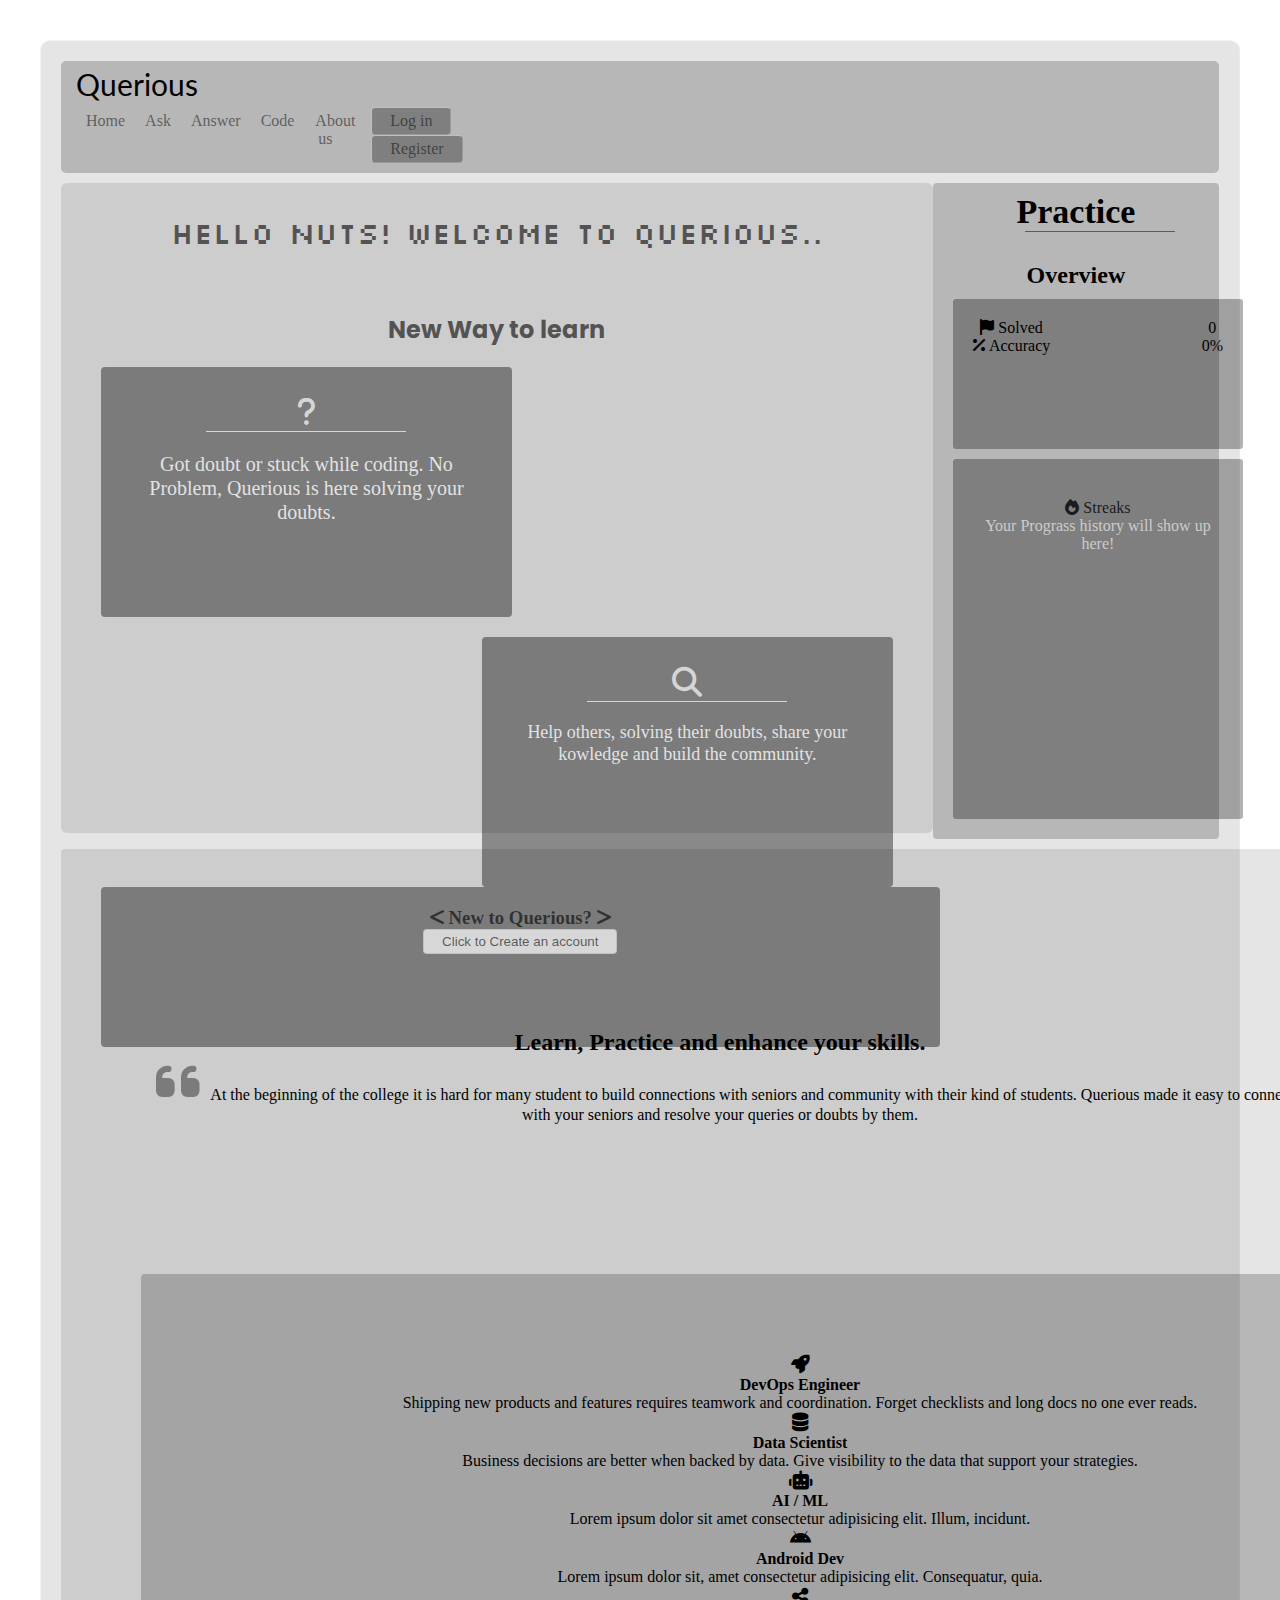
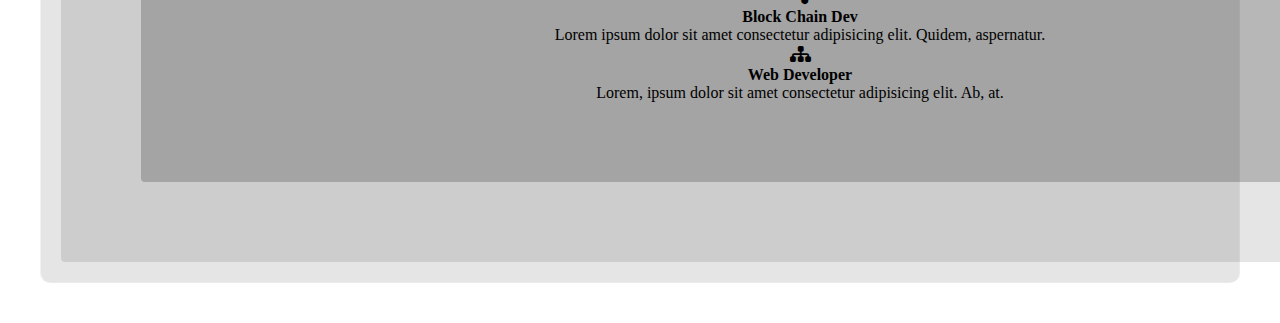
<file: Index/index.html>
<!DOCTYPE html>
<html lang="en">

<head>
    <meta charset="UTF-8">
    <meta http-equiv="X-UA-Compatible" content="IE=edge">
    <meta name="viewport" content="width=device-width, initial-scale=1.0">
    <link href="https://cdn.jsdelivr.net/npm/bootstrap@5.2.0/dist/css/bootstrap.min.css" rel="stylesheet" integrity="sha384-gH2yIJqKdNHPEq0n4Mqa/HGKIhSkIHeL5AyhkYV8i59U5AR6csBvApHHNl/vI1Bx" crossorigin="anonymous">
    <link href="https://fonts.googleapis.com/css2?family=Material+Symbols+Outlined" rel="stylesheet" />
    <link rel="stylesheet" href="https://cdnjs.cloudflare.com/ajax/libs/font-awesome/6.1.1/css/all.min.css">
    <title>Document</title>

    <style>
        @import url('https://fonts.googleapis.com/css2?family=Lato:wght@700&display=swap');
        @import url('https://fonts.googleapis.com/css2?family=Silkscreen&display=swap');
        @import url('https://fonts.googleapis.com/css2?family=Poppins:wght@700&display=swap');
        * {
            margin: 0;
            padding: 0;
        }

        body {
            /* background-color: cornsilk; */
            margin: 40px;
            background-repeat: no-repeat;
            background-size: cover;
        }

        .main {
            background-color: rgba(0, 0, 0, 0.1);
            padding: 20px;
            border-radius: 10px;
            border: 1px solid rgba(255, 255, 255, 0.5);
            border-right: 1px solid rgba(255, 255, 255, 0.2);
            border-bottom: 1px solid rgba(255, 255, 255, 0.2);
        }

        .navbar {
            margin: 0px;
            justify-content: space-between;
            display: flex;
            padding: 5px;
            background-color: rgba(0, 0, 0, 0.2);
            border-radius: 5px;
        }

        .navbar .nav {
            width: 100%;
            justify-content: space-between;
        }

        .navbar .nav .left span {
            margin-left: 10px;
            font-size: 30px;
            /* font-weight: 600; */
            font-family: 'Lato', sans-serif;
        }

        .navbar .nav .right {
            width: 41%;
            margin: 0;
            padding: 0;
            display: flex;
            justify-content: space-between;
        }

        .navbar .nav .right ul {
            margin: 10px;
            padding: 0;
            display: flex;
            list-style: none;
            text-align: center;
        }

        .navbar .nav .right li a {
            padding: 10px;
            margin: 0;
            color: rgba(0, 0, 0, 0.5);
            font-weight: 500;
            text-decoration: none;
        }

        .navbar .nav .right li a:hover {
            color: rgba(0, 0, 0, );
            color: white;
        }

        .navbar .nav .right .loginreg {
            margin: 5px;
        }

        .navbar .nav .right .loginreg a {
            padding: 4px 18px;
            text-decoration: none;
            outline: none;
            font-weight: 500;
            color: rgba(0, 0, 0, 0.5);
            border: 1px solid rgba(255, 255, 255, 0.5);
            border-right: 1px solid rgba(255, 255, 255, 0.2);
            border-bottom: 1px solid rgba(255, 255, 255, 0.2);
            background-color: rgba(0, 0, 0, 0.3);
            border-radius: 4px;
            transition: all 0.6 ease;
            display: inline-block;
        }

        .navbar .nav .right .loginreg a:hover {
            color: rgba(0, 0, 0, 0.3);
            color: white;
            background-color: rgba(0, 0, 0, 0.5);
        }

        .top {
            display: flex;
            justify-content: space-between;
        }

        .welContainer {
            margin-top: 10px;
            padding: 20px;
            padding-top: 30px;
            width: 75%;
            height: 600px;
            /* float: right; */
            background-color: rgba(0, 0, 0, 0.1);
            border-radius: 6px;
            text-align: center;
            justify-content: center;
        }

        .welContainer span {
            font-size: 30px;
            font-family: 'Silkscreen', cursive;
            color: rgba(0, 0, 0, 0.6);
            /* animation: typing steps(32), blink 1s step-end infinite;
    animation-delay: 2s;
    animation-duration: 5s;
    animation-iteration-count: infinite; */
        }
        /* @keyframes typing {
    from {
        width: 0
    }
    to {
        width: 100%;
    }
}
@keyframes blink {
    from,
    to {
        border-color: transparent
    }
    10% {
        border-color: #000;
    }
    20% {
        border-color: transparent;
    }
    30% {
        border-color: #000;
    }
    40% {
        border-color: transparent;
    }
    50% {
        border-color: #000;
    }
    60% {
        border-color: transparent;
    }
    70% {
        border-color: #000;
    }
    80% {
        border-color: transparent;
    }
    90% {
        border-color: #000;
    }
} */

        .welContainer h2 {
            padding-top: 60px;
            text-align: center;
            font-family: 'Poppins', sans-serif;
            color: rgba(0, 0, 0, 0.6);
        }

        .welInnerContainerLeft {
            width: 47%;
            margin-top: 20px;
            margin-left: 20px;
            padding: 10px;
            height: 230px;
            font-weight: 700;
            font-size: 30px;
            background-color: rgba(0, 0, 0, 0.4);
            color: rgba(255, 255, 255, 0.8);
            border-radius: 4px;
            text-align: center;
            float: left;
        }

        .welInnerContainerLeft i {
            padding-top: 20px;
            color: rgba(255, 255, 255, 0.7);
            text-align: center;
        }

        .welInnerContainerLeft i::after {
            margin-top: 4px;
            content: "";
            display: block;
            width: 200px;
            height: 1px;
            background-color: rgba(255, 255, 255, 0.7);
        }

        .welInnerContainerLeft p {
            padding-left: 32px;
            padding-right: 32px;
            padding-top: 20px;
            font-size: 20px;
            font-weight: 350;
            line-height: 1.2;
        }

        .welInnerContainerRight {
            width: 47%;
            margin-top: 20px;
            margin-right: 20px;
            padding: 10px;
            height: 230px;
            font-weight: 700;
            font-size: 30px;
            background-color: rgba(0, 0, 0, 0.4);
            border-radius: 4px;
            text-align: center;
            float: right;
        }

        .welInnerContainerRight i {
            padding-top: 20px;
            color: rgba(255, 255, 255, 0.7);
            text-align: center;
        }

        .welInnerContainerRight i::after {
            margin-top: 4px;
            content: "";
            display: block;
            width: 200px;
            height: 1px;
            background-color: rgba(255, 255, 255, 0.7);
        }

        .welInnerContainerRight p {
            padding-left: 32px;
            padding-right: 32px;
            padding-top: 20px;
            font-size: 18px;
            line-height: 2;
            font-weight: 350;
            line-height: 1.2;
            color: rgba(255, 255, 255, 0.8);
        }

        .welContainer .newuser {
            /* position: absolute; */
            padding: 20px;
            margin-left: 20px;
            margin-top: 278px;
            clear: both;
            width: 96%;
            height: 120px;
            background-color: rgba(0, 0, 0, 0.4);
            border-radius: 4px;
            color: rgba(0, 0, 0, 0.6);
        }

        .welContainer .newuser button {
            padding: 4px 18px;
            outline: none;
            font-weight: 500;
            background-color: rgba(255, 255, 255, 0.7);
            border: 1px solid rgba(0, 0, 0, 0.1);
            color: rgba(0, 0, 0, 0.6);
            color: rgba(0, 0, 0, 0.6);
            border-radius: 4px;
            transition: all 0.6 ease;
        }

        .welContainer .newuser button:hover {
            background-color: rgba(0, 0, 0, 0.6);
            border: 1px solid rgba(0, 0, 0, 0.1);
            color: rgba(255, 255, 255, 0.6);
        }

        .verticalnav {
            margin-top: 10px;
            padding: 10px;
            width: 24%;
            background-color: rgba(0, 0, 0, 0.2);
            border-radius: 4px;
            justify-content: center;
            text-align: center;
        }

        .verticalnav span {
            font-size: 34px;
            font-weight: 700;
        }

        .verticalnav span::after {
            content: " ";
            margin-left: 82px;
            display: block;
            height: 1px;
            width: 150px;
            background-color: rgba(0, 0, 0, 0.5);
        }

        .verticalnav h3 {
            font-size: 24PX;
            margin-top: 30PX;
        }

        .verticalnav .practice {
            width: 94%;
            height: 110px;
            margin: 10px;
            padding: 20px;
            background-color: rgba(0, 0, 0, 0.3);
            border-radius: 3px;
            justify-content: space-between;
            display: flex;
        }

        .verticalnav .streak {
            margin: 10px;
            padding: 20px;
            padding-top: 40px;
            width: 94%;
            height: 300px;
            background-color: rgba(0, 0, 0, 0.3);
            border-radius: 3px;
            color: rgba(255, 255, 255, 0.6);
        }

        .verticalnav .streak div {
            color: rgba(0, 0, 0, 0.8);
        }

        .cardarea {
            width: 100%;
            height: 100%;
            margin-top: 10px;
            padding: 80px;
            justify-content: center;
            text-align: center;
            background-color: rgba(0, 0, 0, 0.1);
            border-radius: 4px;
        }

        .cardarea h2 {
            margin-top: 100px;
        }

        .cardarea p span {
            padding: 10px;
            font-size: 50px;
            line-height: 0.45;
            color: rgba(0, 0, 0, 0.4);
        }

        .cardarea .cardsConatiner {
            margin-top: 150px;
            width: 100%;
            padding: 80px;
            margin-left: 0px;
            justify-content: center;
            text-align: center;
            background-color: rgba(0, 0, 0, 0.2);
            border-radius: 4px;
        }

        .cardarea .cardsConatiner .card {
            margin: 8px;
            padding: 10px;
            padding-top: 40px;
            width: 230px;
            height: auto;
            background-color: rgba(0, 0, 0, 0.3);
            border-radius: 4px;
        }

        .col1 {
            background: #000;
        }

        .col2 {
            background: #fff;
        }

        .col3 {
            background: #0ff;
        }

        @media (min-width: 700px) and (max-width: 1000px) {
            body {
                /* background-color: cornsilk; */
                margin: 25px;
                background-repeat: no-repeat;
                background-size: cover;
            }
            .main {
                background-color: rgba(0, 0, 0, 0.1);
                padding: 20px;
                border-radius: 8px;
                border: 1px solid rgba(255, 255, 255, 0.5);
                border-right: 1px solid rgba(255, 255, 255, 0.2);
                border-bottom: 1px solid rgba(255, 255, 255, 0.2);
            }
            .navbar {
                margin: 0px;
                justify-content: space-between;
                display: flex;
                padding: 5px;
                background-color: rgba(0, 0, 0, 0.2);
                border-radius: 5px;
            }
            .navbar .nav {
                width: 100%;
                justify-content: space-between;
            }
            .navbar .nav .left span {
                margin-left: 10px;
                font-size: 28px;
                /* font-weight: 600; */
                font-family: 'Lato', sans-serif;
            }
            .navbar .nav .right {
                width: 42%;
                font-size: 12px;
                margin: 0;
                padding: 0;
                display: flex;
            }
            .navbar .nav .right ul {
                margin: 10px;
                padding: 0;
                display: flex;
                list-style: none;
                text-align: center;
            }
            .navbar .nav .right li a {
                padding: 6px;
                margin: 0;
                color: rgba(0, 0, 0, 0.5);
                font-weight: 500;
                text-decoration: none;
            }
            .navbar .nav .right li a:hover {
                color: rgba(0, 0, 0, );
                color: white;
            }
            .navbar .nav .right .loginreg {
                margin: 5px;
            }
            .navbar .nav .right .loginreg a {
                padding: 4px 10px;
                text-decoration: none;
                outline: none;
                font-weight: 500;
                color: rgba(0, 0, 0, 0.5);
                border: 1px solid rgba(255, 255, 255, 0.5);
                border-right: 1px solid rgba(255, 255, 255, 0.2);
                border-bottom: 1px solid rgba(255, 255, 255, 0.2);
                background-color: rgba(0, 0, 0, 0.3);
                border-radius: 4px;
                transition: all 0.6 ease;
                display: inline-block;
            }
            .navbar .nav .right .loginreg a:hover {
                color: rgba(0, 0, 0, 0.3);
                color: white;
            }
            .top {
                display: flex;
                justify-content: space-between;
            }
            .welContainer {
                margin-top: 10px;
                padding: 20px;
                padding-top: 30px;
                width: 70%;
                height: 870px;
                /* float: right; */
                background-color: rgba(0, 0, 0, 0.1);
                border-radius: 6px;
                text-align: center;
                justify-content: center;
            }
            .welContainer span {
                font-size: 26px;
                font-family: 'Silkscreen', cursive;
                color: rgba(0, 0, 0, 0.6);
            }
            .welContainer h2 {
                padding-top: 60px;
                font-size: 25px;
                text-align: center;
                font-family: 'Poppins', sans-serif;
                color: rgba(0, 0, 0, 0.6);
            }
            .welInnerContainerLeft {
                width: 90%;
                margin-top: 20px;
                padding: 10px;
                height: 210px;
                font-weight: 700;
                font-size: 30px;
                background-color: rgba(0, 0, 0, 0.4);
                color: rgba(255, 255, 255, 0.8);
                border-radius: 4px;
                text-align: center;
            }
            .welInnerContainerLeft i {
                padding-top: 20px;
                color: rgba(255, 255, 255, 0.7);
                text-align: center;
            }
            .welInnerContainerLeft i::after {
                margin-top: 4px;
                content: "";
                display: block;
                width: 200px;
                height: 1px;
                background-color: rgba(255, 255, 255, 0.7);
            }
            .welInnerContainerLeft p {
                padding-left: 32px;
                padding-right: 32px;
                padding-top: 20px;
                font-size: 20px;
                font-weight: 350;
                line-height: 1.2;
            }
            .welInnerContainerRight {
                width: 90%;
                margin-top: 20px;
                margin-bottom: 30px;
                padding: 10px;
                height: 210px;
                font-weight: 700;
                font-size: 30px;
                background-color: rgba(0, 0, 0, 0.4);
                border-radius: 4px;
                text-align: center;
            }
            .welInnerContainerRight i {
                padding-top: 20px;
                color: rgba(255, 255, 255, 0.7);
                text-align: center;
            }
            .welInnerContainerRight i::after {
                margin-top: 4px;
                content: "";
                display: block;
                width: 200px;
                height: 1px;
                background-color: rgba(255, 255, 255, 0.7);
            }
            .welInnerContainerRight p {
                padding-left: 32px;
                padding-right: 32px;
                padding-top: 20px;
                font-size: 20px;
                font-weight: 350;
                line-height: 1.2;
                color: rgba(255, 255, 255, 0.8);
            }
            .top .welContainer .newuser {
                width: 94%;
                margin: auto;
                padding: 20px;
                height: 120px;
                background-color: rgba(0, 0, 0, 0.4);
                border-radius: 4px;
                color: rgba(0, 0, 0, 0.6);
            }
            .welContainer .newuser button {
                display: flex;
                justify-content: center;
                outline: none;
                font-weight: 500;
                background-color: rgba(255, 255, 255, 0.7);
                border: 9px solid rgba(0, 0, 0 , 0.1);
                color: rgba(0, 0, 0, 0.6);
                color: rgba(0, 0, 0, 0.6);
                border-radius: 4px;
                transition: all 0.6 ease;
            }
            .welContainer .newuser button:hover {
                background-color: rgba(0, 0, 0, 0.6);
                border: 1px solid rgba(0, 0, 0, 0.1);
                color: rgba(255, 255, 255, 0.6);
            }
            .verticalnav {
                margin-top: 10px;
                padding: 10px;
                width: 28%;
                height: 870px;
                background-color: rgba(0, 0, 0, 0.2);
                border-radius: 4px;
                justify-content: center;
                text-align: center;
            }
            .verticalnav span {
                font-size: 28px;
                font-weight: 700;
            }
            .verticalnav span::after {
                content: " ";
                margin-left: auto;
                display: block;
                height: 1px;
                width: 150px;
                background-color: rgba(0, 0, 0, 0.5);
            }
            .verticalnav h3 {
                font-size: 22px;
                margin-top: 30px;
            }
            .verticalnav .practice {
                margin: auto;
                width: 90%;
                height: 90px;
                padding: 20px;
                background-color: rgba(0, 0, 0, 0.3);
                border-radius: 3px;
                justify-content: space-between;
                display: flex;
            }
            .verticalnav .practice div p {
                font-size: 12px;
            }
            .verticalnav .streak {
                margin: auto;
                margin-top: 15px;
                padding: 20px;
                padding-top: 40px;
                width: 92%;
                height: 300px;
                background-color: rgba(0, 0, 0, 0.3);
                border-radius: 3px;
                color: rgba(255, 255, 255, 0.6);
            }
            .verticalnav .streak div {
                color: rgba(0, 0, 0, 0.8);
            }
            .verticalnav .quote {
                margin: auto;
                width: 95%;
                height: 250px;
                margin-top: 20px;
                padding-top: 30px;
                padding: 4px;
                background-color: rgba(0, 0, 0, 0.3);
                border-radius: 3px;
            }
            .verticalnav .quote span {
                font-size: 20px;
                font-weight: 700;
                color: rgba(0, 0, 0, 0.6);
                line-height: 0.8;
            }
            .cardarea {
                width: 100%;
                height: 100%;
                margin-top: 10px;
                background-color: rgba(0, 0, 0, 0.1);
                border-radius: 4px;
            }
            .cardarea h2 {
                margin-top: 100px;
            }
            .cardarea p span {
                padding: 10px;
                font-size: 50px;
                line-height: 0.45;
                color: rgba(0, 0, 0, 0.4);
            }
            .cardarea .cardsConatiner {
                margin-top: 150px;
                width: 100%;
                padding: 30px;
                text-align: center;
                background-color: rgba(0, 0, 0, 0.2);
                /* margin-top: 150px;
                justify-content: center;
                background-color: rgba(0, 0, 0, 0.2);
                border-radius: 4px; */
            }
            .cardarea .cardsConatiner div {
                width: 100%;
                align-items: center;
            }
            .cardarea .cardsConatiner .card {
                padding-top: 40px;
                width: 100px;
                height: auto;
                background-color: rgba(0, 0, 0, 0.3);
                border-radius: 4px;
            }
            .cardarea .cardsConatiner .card p {
                font-size: 10px;
            }
        }
    </style>

</head>

<body>
    <div class="main" id="main">
        <div class="innermain">
            <nav class="navbar">
                <div class="nav">
                    <div class="left"><span>Querious</span></div>
                    <div class="right">
                      <ul>
                          <li><a href="#">Home</a></li>
                          <li><a href="/ask">Ask</a></li>
                          <li><a href="/answer">Answer</a></li>
                          <li><a href="#">Code</a></li>
                          <li><a href="#">About us</a></li>
                      </ul>

                        <div class="loginreg">
                            <a class="login" href="/login">Log in</a>
                            <a class="register" href="/register">Register</a>

                        </div>
                    </div>
                </div>
            </nav>
        </div>

        <div class="top">
            <div class="welContainer">
                <span>Hello nuts! </span>
                <span class="welcome">Welcome to Querious..</span>

                <h2>New Way to learn </h2>

                <div class="">
                  <div class="welInnerContainerLeft">
                      <i class="fa-solid fa-question"></i>

                      <p>Got doubt or stuck while coding. No Problem, Querious is here solving your doubts.</p>
                  </div>
                  <div class="welInnerContainerRight">
                      <i class="fa-solid fa-magnifying-glass"></i>

                      <p>Help others, solving their doubts, share your kowledge and build the community.</p>
                  </div>
                </div>

                <div class="newuser">
                    <h3><i class="fa-solid fa-less-than"></i> New to Querious? <i class="fa-solid fa-greater-than"></i> </h3>
                    <button class="btnnewuser">Click to Create an account</button>
                </div>

            </div>

            <div class="verticalnav">
                <span>Practice</span>

                <h3>Overview</h3>
                <div class="practice">

                    <div>
                        <p><i class="fa-solid fa-flag"></i> Solved</p>
                        <p><i class="fa-solid fa-percent"></i> Accuracy</p>
                    </div>

                    <div>
                        <p>0</p>
                        <p>0%</p>
                    </div>
                </div>

                <div class="streak">
                    <div>
                        <p><i class="fa-solid fa-fire"></i> Streaks</p>
                    </div>

                    <p>Your Prograss history will show up here!</p>
                </div>

                <!-- <div class="quote">
                    <span><i class="fa-solid fa-quote-left"></i>Programming is the skill best aquired by practice and example rather than from books</span>
                </div> -->
            </div>
        </div>


        <div class="cardarea">

            <h2>Learn, Practice and enhance your skills.</h2>

            <p> <span><i class="fa-solid fa-quote-left"></i></span>At the beginning of the college it is hard for many student to build connections with seniors and community with their kind of students. Querious made it easy to connect with your seniors
                and resolve your queries or doubts by them.</p>

            <div class="cardsConatiner">
                <div class="row">
                    <div class="mt-5 col-lg-4 col-md-12">
                        <h3><i class="fa-solid fa-rocket"></i></h3>
                        <h4>DevOps Engineer</h4>
                        <p>Shipping new products and features requires teamwork and coordination. Forget checklists and long docs no one ever reads.</p>
                    </div>
                    <div class="mt-5 col-lg-4 col-md-12">
                        <h3><i class="fa-solid fa-database"></i></h3>
                        <h4>Data Scientist</h4>
                        <p>Business decisions are better when backed by data. Give visibility to the data that support your strategies.</p>
                    </div>
                    <div class="mt-5 col-lg-4 col-md-12">
                        <h3><i class="fa-solid fa-robot"></i></h3>
                        <h4>AI / ML</h4>
                        <p>Lorem ipsum dolor sit amet consectetur adipisicing elit. Illum, incidunt.</p>
                    </div>
                </div>

                <div class="row">
                    <div class="col-lg-4 mt-5">
                        <h3><i class="fa-brands fa-android"></i></h3>
                        <h4>Android Dev</h4>
                        <p>Lorem ipsum dolor sit, amet consectetur adipisicing elit. Consequatur, quia.</p>
                    </div>
                    <div class="col-lg-4 mt-5">
                        <h3><i class="fa-solid fa-share-nodes"></i></h3>
                        <h4>Block Chain Dev</h4>
                        <p>Lorem ipsum dolor sit amet consectetur adipisicing elit. Quidem, aspernatur.</p>
                    </div>
                    <div class="col-lg-4 mt-5">
                        <h3><i class="fa-solid fa-sitemap"></i></h3>
                        <h4>Web Developer</h4>
                        <p>Lorem, ipsum dolor sit amet consectetur adipisicing elit. Ab, at.
                        </p>
                    </div>
                </div>
            </div>
        </div>






    </div>
</body>

</html>
</file>
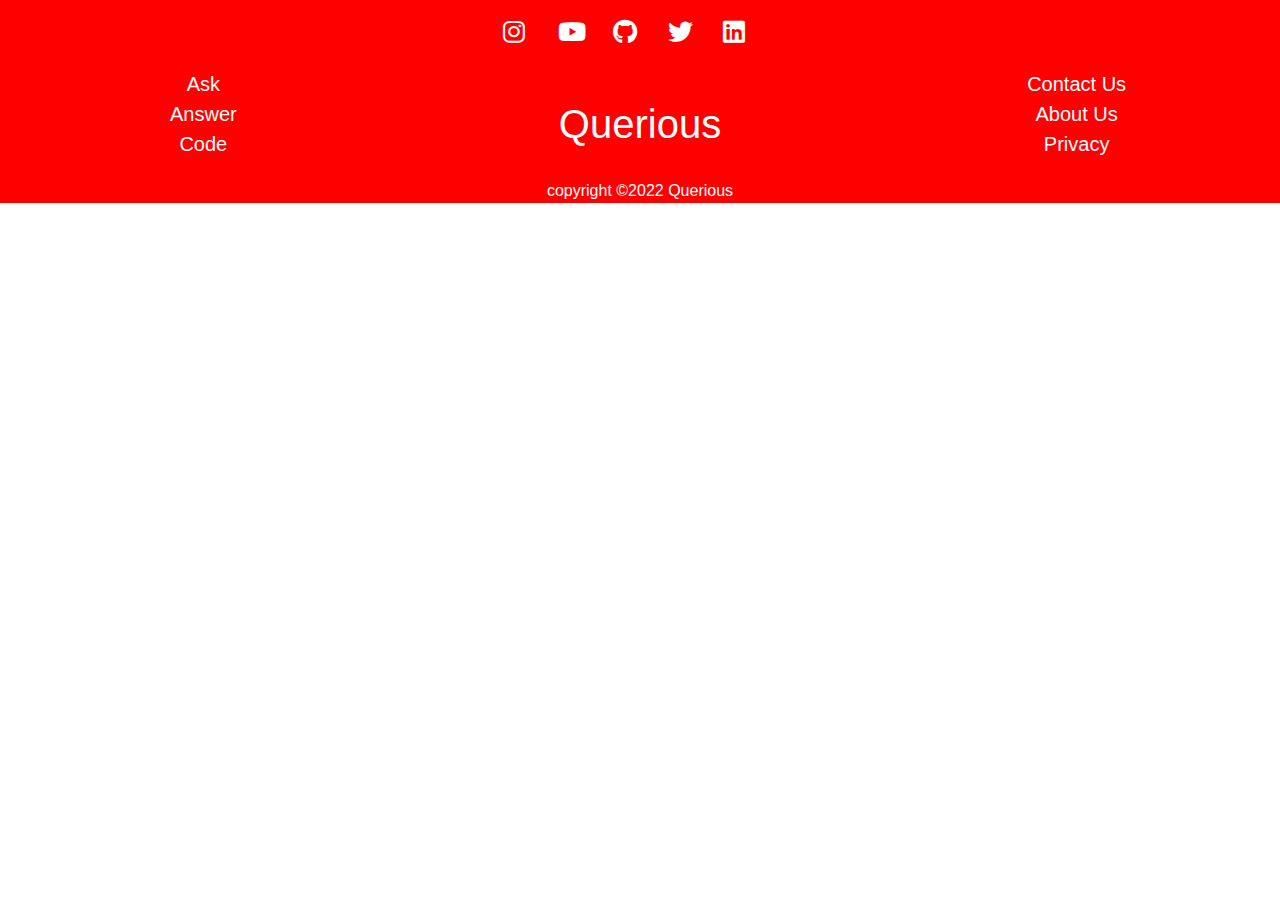
<file: Footer/footer.html>
<!DOCTYPE html>
<html lang="en" dir="ltr">
  <head>
    <meta charset="utf-8">
    <title>footer</title>
    <link rel="stylesheet" href="footer.css">

    <link rel="stylesheet" href="https://cdnjs.cloudflare.com/ajax/libs/font-awesome/6.2.0/css/all.min.css" />

    <link rel="stylesheet" href="https://cdn.jsdelivr.net/npm/bootstrap@4.0.0/dist/css/bootstrap.min.css" integrity="sha384-Gn5384xqQ1aoWXA+058RXPxPg6fy4IWvTNh0E263XmFcJlSAwiGgFAW/dAiS6JXm" crossorigin="anonymous">

    <script src="https://code.jquery.com/jquery-3.2.1.slim.min.js" integrity="sha384-KJ3o2DKtIkvYIK3UENzmM7KCkRr/rE9/Qpg6aAZGJwFDMVNA/GpGFF93hXpG5KkN" crossorigin="anonymous"></script>
    <script src="https://cdn.jsdelivr.net/npm/popper.js@1.12.9/dist/umd/popper.min.js" integrity="sha384-ApNbgh9B+Y1QKtv3Rn7W3mgPxhU9K/ScQsAP7hUibX39j7fakFPskvXusvfa0b4Q" crossorigin="anonymous"></script>
    <script src="https://cdn.jsdelivr.net/npm/bootstrap@4.0.0/dist/js/bootstrap.min.js" integrity="sha384-JZR6Spejh4U02d8jOt6vLEHfe/JQGiRRSQQxSfFWpi1MquVdAyjUar5+76PVCmYl" crossorigin="anonymous"></script>

  </head>
  <body>
    <footer class="foot">

      <div class="social">
          <i class="fa-brands fa-instagram icon"></i>
          <i class="fa-brands fa-youtube icon"></i>
          <i class="fa-brands fa-github icon"></i>
          <i class="fa-brands fa-twitter icon"></i>
          <i class="fa-brands fa-linkedin icon"></i><br>
      </div>
      <br>

      <div class="row">
        <div class="col-lg-4 info">
          <a id="links" href="ask.html" target="_blank">Ask</a><br>
          <a id="links" href="answer.html" target="_blank">Answer</a><br>
          <a id="links" href="code.html" target="_blank">Code</a><br>
        </div>
        <div class="col-lg-4 info1">
          <a id="links" href="index.html" target="_self">Querious</a><br>
        </div>
        <div class="col-lg-4 info">
          <a id="links" href="contact.html" target="_blank">Contact Us</a><br>
          <a id="links" href="aboutus.html" target="_blank">About Us</a><br>
          <a id="links" href="privacy.html" target="_blank">Privacy</a><br>
        </div>
      </div>

      <div class="copy">
        <p>copyright &copy;2022 Querious</p>
      </div>
    </footer>
  </body>
</html>
</file>
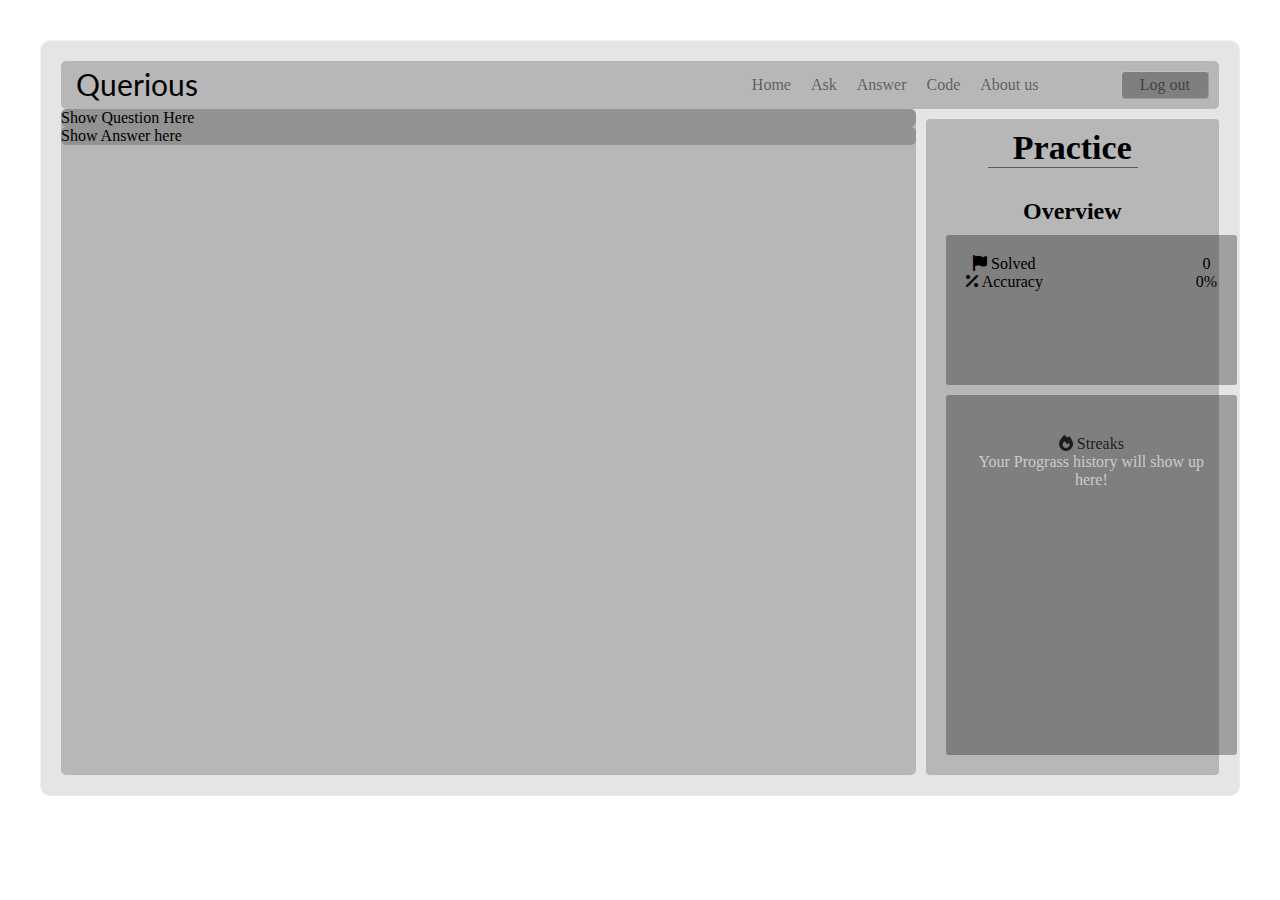
<file: Home/home.html>
<!DOCTYPE html>
<html lang="en">

<head>
    <meta charset="UTF-8">
    <meta http-equiv="X-UA-Compatible" content="IE=edge">
    <meta name="viewport" content="width=device-width, initial-scale=1.0">
    <link href="https://cdn.jsdelivr.net/npm/bootstrap@5.2.0/dist/css/bootstrap.min.css" rel="stylesheet" integrity="sha384-gH2yIJqKdNHPEq0n4Mqa/HGKIhSkIHeL5AyhkYV8i59U5AR6csBvApHHNl/vI1Bx" crossorigin="anonymous">
    <link href="https://fonts.googleapis.com/css2?family=Material+Symbols+Outlined" rel="stylesheet" />
    <link rel="stylesheet" href="https://cdnjs.cloudflare.com/ajax/libs/font-awesome/6.1.1/css/all.min.css">
    <title>Querious</title>

    <style>
        @import url('https://fonts.googleapis.com/css2?family=Lato:wght@700&display=swap');
        @import url('https://fonts.googleapis.com/css2?family=Silkscreen&display=swap');
        @import url('https://fonts.googleapis.com/css2?family=Poppins:wght@700&display=swap');
        * {
            margin: 0;
            padding: 0;
        }

        body {
            /* background-color: cornsilk; */
            margin: 40px;
            background-repeat: no-repeat;
            background-size: cover;
        }

        .main {
            background-color: rgba(0, 0, 0, 0.1);
            padding: 20px;
            border-radius: 10px;
            border: 1px solid rgba(255, 255, 255, 0.5);
            border-right: 1px solid rgba(255, 255, 255, 0.2);
            border-bottom: 1px solid rgba(255, 255, 255, 0.2);
        }

        .navbar {
            margin: 0px;
            justify-content: space-between;
            display: flex;
            padding: 5px;
            background-color: rgba(0, 0, 0, 0.2);
            border-radius: 5px;
        }

        .navbar .nav {
            width: 100%;
            display: flex;
            justify-content: space-between;
        }

        .navbar .nav .left span {
            margin-left: 10px;
            font-size: 30px;
            /* font-weight: 600; */
            font-family: 'Lato', sans-serif;
        }

        .navbar .nav .right {
            width: 42%;
            margin: 0;
            padding: 0;
            display: flex;
            justify-content: space-between;
        }

        .navbar .nav .right ul {
            margin: 10px;
            padding: 0;
            display: flex;
            list-style: none;
            text-align: center;
        }

        .navbar .nav .right li a {
            padding: 10px;
            margin: 0;
            color: rgba(0, 0, 0, 0.5);
            font-weight: 500;
            text-decoration: none;
        }

        .navbar .nav .right li a:hover {
            color: rgba(0, 0, 0, );
            color: white;
        }

        .navbar .nav .right .loginreg {
            margin: 5px;
        }

        .navbar .nav .right .loginreg a {
            padding: 4px 18px;
            text-decoration: none;
            outline: none;
            font-weight: 500;
            color: rgba(0, 0, 0, 0.5);
            border: 1px solid rgba(255, 255, 255, 0.5);
            border-right: 1px solid rgba(255, 255, 255, 0.2);
            border-bottom: 1px solid rgba(255, 255, 255, 0.2);
            background-color: rgba(0, 0, 0, 0.3);
            border-radius: 4px;
            transition: all 0.6 ease;
            display: inline-block;
        }

        .navbar .nav .right .loginreg a:hover {
            color: rgba(0, 0, 0, 0.3);
            color: white;
            background-color: rgba(0, 0, 0, 0.5);
        }

        .top {
            display: flex;
            justify-content: space-between;
        }

        .top .questions-container {
            width: 75%;
            background-color: rgba(0, 0, 0, 0.2);
            border-radius: 5px;
        }

        .show-answer {
            border-radius: 5px;
            background-color: rgba(0, 0, 0, 0.2);
        }

        .show-question {
            border-radius: 6px;
            background-color: rgba(0, 0, 0, 0.2);
        }

        .verticalnav {
            margin-left: 10px;
            margin-top: 10px;
            padding: 10px;
            width: 24%;
            background-color: rgba(0, 0, 0, 0.2);
            border-radius: 4px;
            justify-content: center;
            text-align: center;
        }

        .verticalnav span {
            font-size: 34px;
            font-weight: 700;
        }

        .verticalnav span::after {
            content: " ";
            margin-left: 52px;
            display: block;
            height: 1px;
            width: 150px;
            background-color: rgba(0, 0, 0, 0.5);
        }

        .verticalnav h3 {
            font-size: 24PX;
            margin-top: 30PX;
        }

        .verticalnav .practice {
            width: 92%;
            height: 110px;
            margin: 10px;
            padding: 20px;
            background-color: rgba(0, 0, 0, 0.3);
            border-radius: 3px;
            justify-content: space-between;
            display: flex;
        }

        .verticalnav .streak {
            margin: 10px;
            padding: 20px;
            padding-top: 40px;
            width: 92%;
            height: 300px;
            background-color: rgba(0, 0, 0, 0.3);
            border-radius: 3px;
            color: rgba(255, 255, 255, 0.6);
        }

        .verticalnav .streak div {
            color: rgba(0, 0, 0, 0.8);
        }
    </style>

</head>

<body>

    <div class="main" id="main">
        <div class="innermain">
            <nav class="navbar">
                <div class="nav">
                    <div class="left"><span>Querious</span></div>
                    <div class="right">
                        <ul>
                            <li><a href="#">Home</a></li>
                            <li><a href="/ask">Ask</a></li>
                            <li><a href="/answer">Answer</a></li>
                            <li><a href="#">Code</a></li>
                            <li><a href="#">About us</a></li>
                        </ul>

                        <div class="loginreg">
                            <a class="login" href="#">Log out</a>
                        </div>
                    </div>
                </div>
            </nav>
        </div>

        <div class="top">

            <div class="container questions-container my-2">
                <div class="show-question m-3 p-3">
                    Show Question Here
                </div>

                <div class="show-answer m-3 p-2">
                    Show Answer here
                </div>
            </div>



            <div class="verticalnav">
                <span>Practice</span>

                <h3>Overview</h3>
                <div class="practice">

                    <div>
                        <p><i class="fa-solid fa-flag"></i> Solved</p>
                        <p><i class="fa-solid fa-percent"></i> Accuracy</p>
                    </div>

                    <div>
                        <p>0</p>
                        <p>0%</p>
                    </div>
                </div>

                <div class="streak">
                    <div>
                        <p><i class="fa-solid fa-fire"></i> Streaks</p>
                    </div>

                    <p>Your Prograss history will show up here!</p>
                </div>

                <!-- <div class="quote">
                    <span><i class="fa-solid fa-quote-left"></i>Programming is the skill best aquired by practice and example rather than from books</span>
                </div> -->
            </div>
        </div>

</body>

</html>
</file>
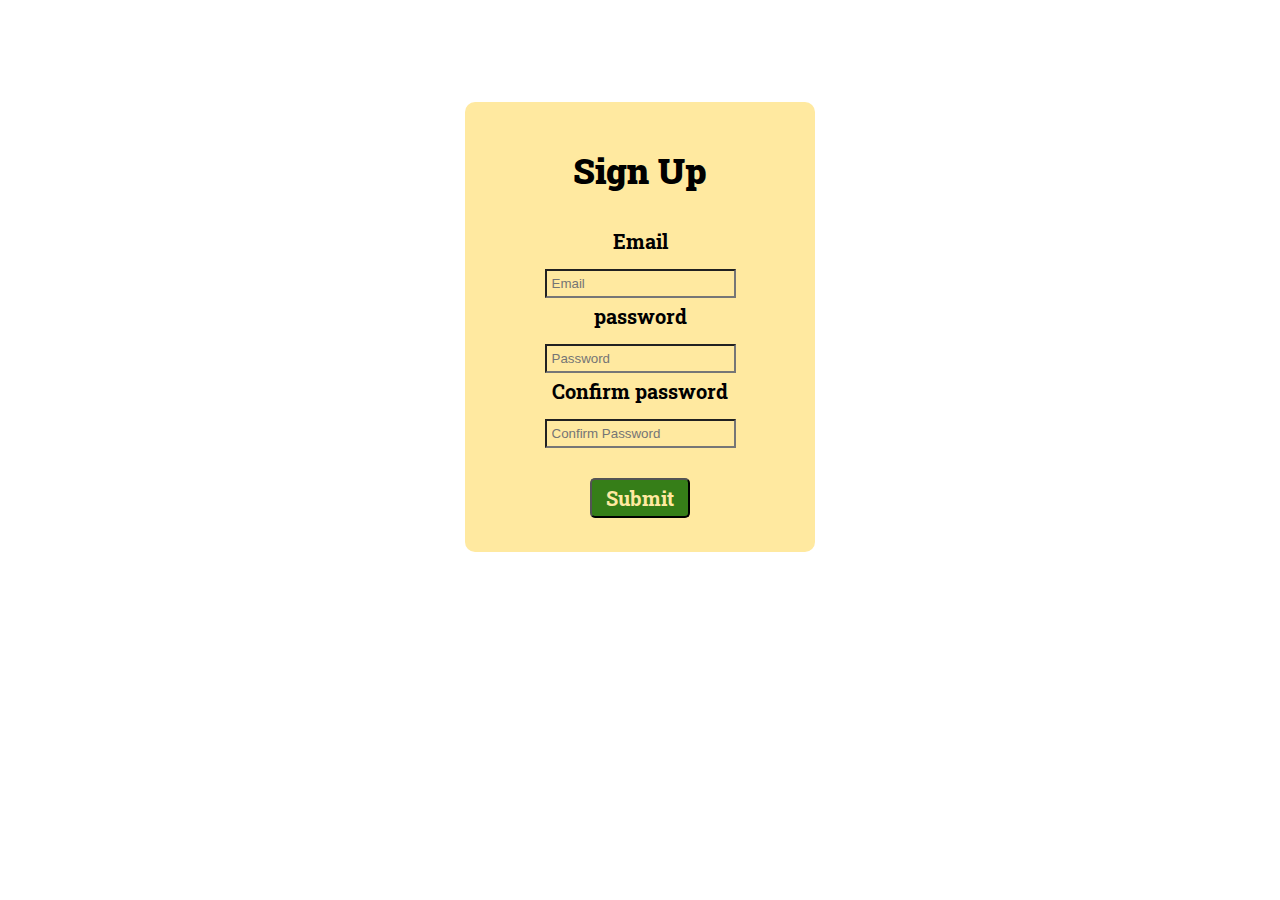
<file: Sign up/signup.html>
<!DOCTYPE html>
<html lang="en" dir="ltr">

<head>
  <meta charset="utf-8">
  <title>SignUp</title>

  <link rel="preconnect" href="https://fonts.googleapis.com">
  <link href="https://fonts.googleapis.com/css2?family=Merriweather:wght@700&family=Montserrat&family=Roboto+Slab:wght@300&display=swap" rel="stylesheet">

  <style>
    body {
      margin: 0px;
      padding: 0px;
      text-align: center;
      align-items: center;
      background-image: url('https://img.freepik.com/free-vector/white-gold-geometric-pattern-background-vector_53876-140726.jpg');
      background-repeat: no-repeat;
      background-size: cover;
      font-family: 'Roboto Slab', serif;
    }

    p {
      font-size: 35px;
    }

    .main {
      margin: auto;
      margin-top: 8%;
      padding-top: 10px;
      width: 350px;
      height: 440px;
      background-color: #FFE9A0;
      border-radius: 10px;
      font-weight: bold;
    }

    .a {
      padding: 5px;
      background: transparent;
      margin-bottom: 5px;
    }


    button {
      background-color: #367E18;
      color: #FFE9A0;
      border-radius: 5px;
      margin-top: 25px;
      width: 100px;
      height: 40px;
      font-size: 20px;
      font-weight: bold;
      font-family: 'Roboto Slab', serif;
    }

    button:hover {
      color: #367E18;
      background-color: #FFE9A0;
    }

    .x,
    .y,
    .z {
      margin-top: 10px;
      padding-top: 5px;
      padding-bottom: 0px;
    }

    legend {
      font-size: 20px;
    }
  </style>

</head>

<body>
  <div class="main">
    <p><strong>Sign Up</strong></p>

    <legend>Email</legend>
    <div class="x">
      <input class="a" type="email" name="email" placeholder="Email" required>
    </div>

    <legend>password</legend>
    <div class="y">
      <input class="a" type="password" name="password" placeholder="Password" required>
    </div>

    <legend>Confirm password</legend>
    <div class="z">
      <input class="a" type="password" name="cpassword" placeholder="Confirm Password" required>
    </div>

    <button type="button" name="button">Submit</button>

  </div>
</body>

</html>
</file>
<file: Footer/footer.css>
* {
  margin: 0px;
  padding: 0px;
}

.foot {
  background: red;
  width: 100vw;
  padding-top: 20px;
  color: #fff;
}

.social {
  justify-content: center;
  display: flex;
}

.icon {
  font-size: 25px;
  width: 55px;
}

.icon:hover{
  color: blue;
}

#links {
  text-decoration: none;
  color: white;
}

#links:hover {
  color: blue;
}

.info {
  text-align: center;
  font-size: 20px;
  color: white;
}

.info1 {
  text-align: center;
  font-size: 40px;
  color: white;
  margin-top: 25px;
}

.copy {
  margin-top: 20px;
  text-align: center;
}

.copy:hover {
  color: blue;
}

.i {
  height: 25px;
  width: 30px;
  margin-right: 10px;
  border-radius: 50%;
}
</file>
